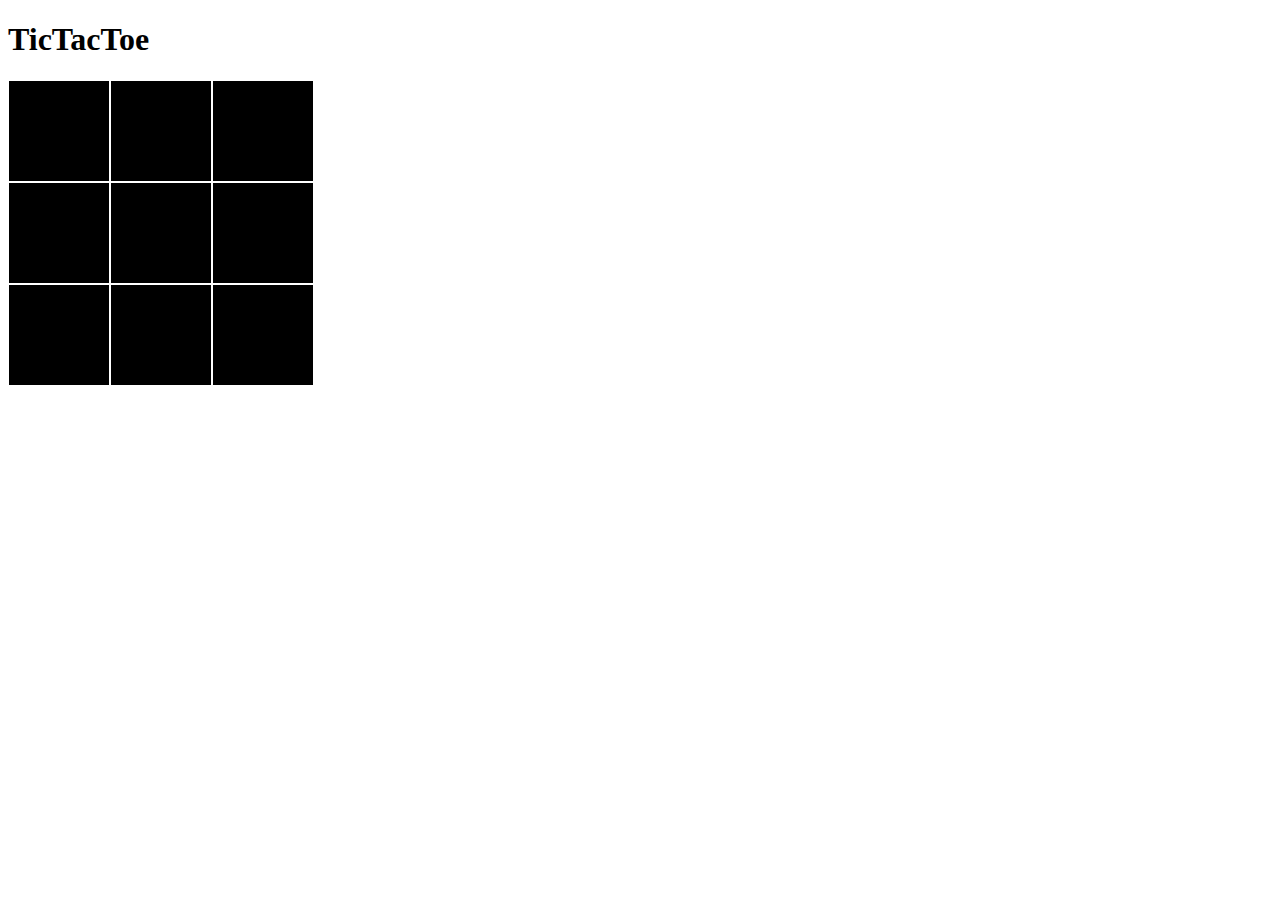
<file: Week 01/TicTacToe/index.html>
<!DOCTYPE html>
<html>
  <head>
    <meta charset="UTF-8">
    <link rel="stylesheet" href="index.css" />
    <h1>TicTacToe</h1>
  </head>
  <body>
    <div id="board"></div>
  </body>

  <script type="text/javascript" src="index.js"></script>
</html>
</file>
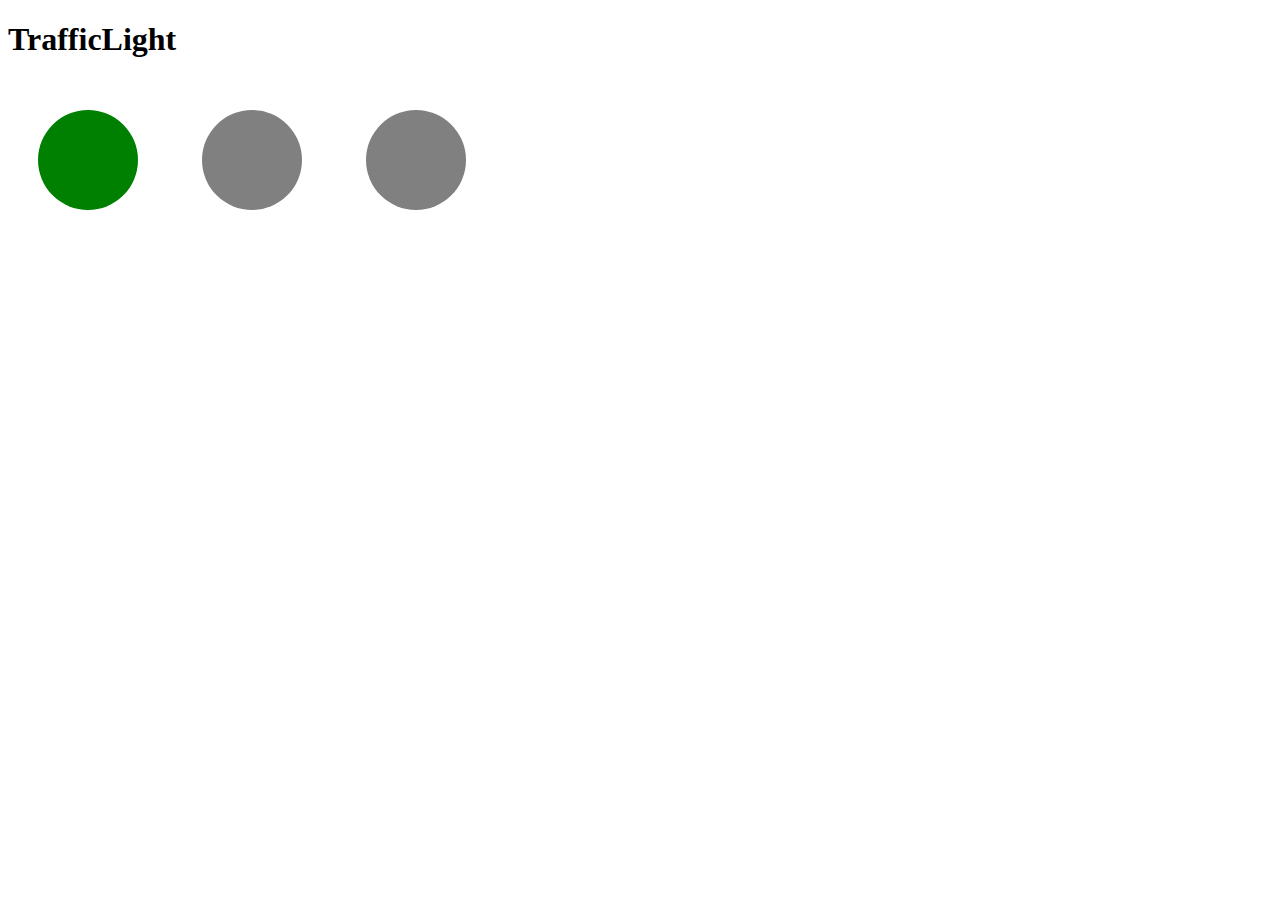
<file: Week 01/TrafficLight/index.html>
<!DOCTYPE html>
<html>
  <head>
    <link rel="stylesheet" href="index.css" />
    <h1>TrafficLight</h1>
  </head>
  <body>
    <div class="traffic-light green"></div>
    <div class="traffic-light yellow"></div>
    <div class="traffic-light red"></div>
  </body>

  <script type="text/javascript" src="index.js"></script>
</html>
</file>
<file: Week 01/TicTacToe/index.css>
.cell {
  width: 100px;
  height: 100px;
  background-color: black;
  color: transparent;
  text-shadow: 0 0 0 white;
  display: inline-block;
  margin: 1px;
  vertical-align: middle;
  line-height: 100px;
  font-size: 50px;
  text-align: center;
}
</file>
<file: Week 01/TrafficLight/index.css>
.traffic-light {
  background-color: gray;
  display: inline-block;
  margin: 30px;
  width: 100px;
  height: 100px;
  border-radius: 50px;
}

.green.light-on {
  background-color: green;
}

.yellow.light-on {
  background-color: yellow;
}

.red.light-on {
  background-color: red;
}
</file>
